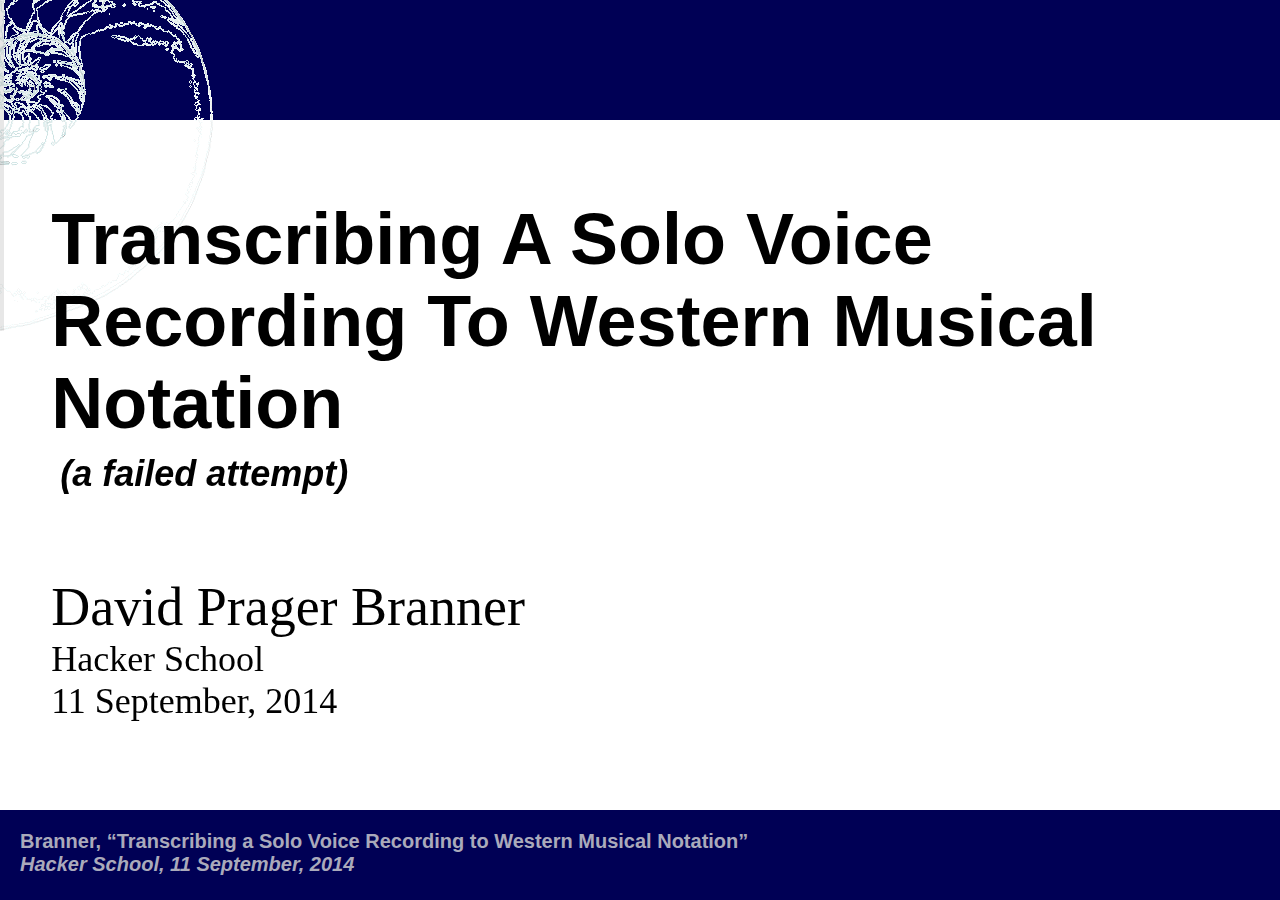
<file: presentations/index.html>
<!DOCTYPE html>

<html>
  <head>
    <!-- This file composed  by David Prager Branner and edited 20140911. -->
    <!-- Based on a template by Eric A. Meyer, dated 20050728. -->
    <title>Transcribing a Solo Voice Recording to Western Musical Notation</title>
    <base target="_blank">
    <!-- metadata -->
    <meta charset='utf-8' />
    <meta name="generator" content="S5" />
    <meta name="version" content="S5 1.1" />
    <!-- configuration parameters --> 
    <meta name="defaultView" content="slideshow" /> 
    <meta name="controlVis" content="hidden" /> 
    <!-- style sheet links for when accessed on disk --> 
    <link rel="stylesheet" href="ui/default/slides.css" type="text/css" media="projection" id="slideProj" />
    <link rel="stylesheet" href="ui/default/outline.css" type="text/css" media="screen" id="outlineStyle" /> 
    <link rel="stylesheet" href="ui/default/print.css" type="text/css" media="print" id="slidePrint" /> 
    <link rel="stylesheet" href="ui/default/opera.css" type="text/css" media="projection" id="operaFix" /> 
    <!-- S5 JS for when accessed on disk -->
    <script src="ui/default/slides.js" type="text/javascript"> </script> 
    <!-- DPB's own style sheet links for when accessed on disk -->
    <link rel="stylesheet" href="ui/default/branner.css" type="text/css" />
  </head> 

  <body>

    <div class="layout">
      <div id="controls"><!-- DO NOT EDIT --></div>
      <div id="currentSlide"><!-- DO NOT EDIT --></div>
      <div id="header"></div>
      <div id="footer">
        <h1>Branner, “Transcribing a Solo Voice Recording to Western Musical Notation”</h1> 
        <h2>Hacker School, 11 September, 2014</h2>
      </div> 
    </div>

    <div class="presentation">

      <div class="slide">
        <h1>Transcribing a Solo Voice Recording to Western Musical Notation</h1>
        <h2>(a failed attempt)</h2>
        <h3>David Prager Branner</h3>
        <h4>Hacker School<br>11 September, 2014</h4>
      </div>

      <div class="slide">
        <div>
          <p>Goal</p>
          <ul class="incremental">
            <li>To transcribe solo-voice melody automatically.</li>
<li>The recording is of Taiwanese “cantillation” (<i>yínsòng</i> 吟誦): a classical poem is read in “reading pronunciation” (different from spoken language) and the tones of the words are elaborated artistically into a melody.</li>
            <li>The poem in question is the “Ballad of the Lute” (<i>pípá xíng</i> 琵琶行) of Bái Jūyì 白居易 (772–846), Ms. Hsü I-t‘ing 許禕娗 singing, c. 2009. The melody is that taught by Mr. Hong Zenan 洪澤南.</li>
          </ul>
        </div>
      </div>

      <div class="slide">
        <div>
          <p>First listen to the opening eight lines (of eighty-eight):</p>
          <table class="transcriptiontext">
            <tr><td>Chinese text: </td><td>潯陽江頭夜送客</td></tr>
            <tr><td>Taiwanese: </td><td>sîm-iông-kang-thiô || iā-sòng-khek</td></tr>
            <tr><td></td><td class="translation">Seeing off a guest by night 
            <br>&nbsp;&nbsp;&nbsp;&nbsp;&nbsp;&nbsp;&nbsp;&nbsp;at Sîmiông River’s edge —</td></tr>
          </table>
          <br>
          <table>
            <tr class="datarow"><td><audio controls><source src="../recordings/pyiparshyng_hsu_i_ting_lines_01-08_110-150kbps.mp3" type="audio/mpeg">Audio unsupported.</audio></td></tr>
          </table>
        </div>
      </div>

      <div class="slide">
        <div>
          <p>&nbsp;</p>
          <table class="transcriptiontext">
            <tr><td>Chinese text: </td><td>楓葉荻花秋瑟瑟</td></tr>
            <tr><td>Taiwanese: </td><td>hong-ia̍p te̍k-hoa || chhiu sek-sek</td></tr>
            <tr><td></td><td class="translation">‘Seksek’ went the wind, 
            <br>&nbsp;&nbsp;&nbsp;&nbsp;&nbsp;&nbsp;&nbsp;&nbsp;through sweetgum leaves, 
            <br>&nbsp;&nbsp;&nbsp;&nbsp;&nbsp;&nbsp;&nbsp;&nbsp;through silver-grass blossoms —</td></tr>
          </table>
        </div>
      </div>

      <div class="slide">
        <div>
          <p>&nbsp;</p>
          <table class="transcriptiontext">
            <tr><td>Chinese text: </td><td>主人下馬客在船</td></tr>
            <tr><td>Taiwanese: </td><td>chú-lîn || hā-má khek chāi-sôan</td></tr>
            <tr><td></td><td class="translation">The host dismounted;
            <br>&nbsp;&nbsp;&nbsp;&nbsp;&nbsp;&nbsp;&nbsp;&nbsp;at boatside was the guest —</td></tr>
          </table>
        </div>
      </div>

      <div class="slide">
        <div>
          <p>&nbsp;</p>
          <table class="transcriptiontext">
            <tr><td>Chinese text: </td><td>舉酒欲飲無管弦</td></tr>
            <tr><td>Taiwanese: </td><td>kú-chiú || io̍k-ím bû-kóan-hiân</td></tr>
            <tr><td></td><td class="translation">They raised their wine to drink;
            <br>&nbsp;&nbsp;&nbsp;&nbsp;&nbsp;&nbsp;&nbsp;&nbsp;no flutes or strings there were —</td></tr>
          </table>
        </div>
      </div>

      <div class="slide">
        <div>
          <p>&nbsp;</p>
          <table class="transcriptiontext">
            <tr><td>Chinese text: </td><td>醉不成歡慘將別</td></tr>
            <tr><td>Taiwanese: </td><td>chuì put-sêng-hoan || chhám tsiong-pia̍t</td></tr>
            <tr><td></td><td class="translation">Drunk, but not to the point of happiness — 
            <br>&nbsp;&nbsp;&nbsp;&nbsp;&nbsp;&nbsp;&nbsp;&nbsp;miserable at parting —</td></tr>
          </table>
        </div>
      </div>

      <div class="slide">
        <div>
          <p>&nbsp;</p>
          <table class="transcriptiontext">
            <tr><td>Chinese text: </td><td>別時茫茫江浸月</td></tr>
            <tr><td>Taiwanese: </td><td>pia̍t-sî bông-bông || kang-chhim-go̍at</td></tr>
            <tr><td></td><td class="translation">Vast it seemed, at parting — 
            <br>&nbsp;&nbsp;&nbsp;&nbsp;&nbsp;&nbsp;&nbsp;&nbsp;river drenched moon —</td></tr>
          </table>
        </div>
      </div>

      <div class="slide">
        <div>
          <p>&nbsp;</p>
          <table class="transcriptiontext">
            <tr><td>Chinese text: </td><td>忽聞水上琵琶聲</td></tr>
            <tr><td>Taiwanese: </td><td>hut-bûn || suí-siōng pî-pâ-seng</td></tr>
            <tr><td></td><td class="translation">Suddenly was heard
            <br>&nbsp;&nbsp;&nbsp;&nbsp;&nbsp;&nbsp;&nbsp;&nbsp;the sound of a lute on the waters —</td></tr>
          </table>
        </div>
      </div>

      <div class="slide">
        <div>
          <p>&nbsp;</p>
          <table class="transcriptiontext">
            <tr><td>Chinese text: </td><td>主人忘歸客不發</td></tr>
            <tr><td>Taiwanese: </td><td>chú-lîn bông-kui || khek put-hoat</td></tr>
            <tr><td></td><td class="translation">The host forgot about going back;
            <br>&nbsp;&nbsp;&nbsp;&nbsp;&nbsp;&nbsp;&nbsp;&nbsp;the guest did not set off —</td></tr>
          </table>
        </div>
      </div>


      <div class="slide">
        <div>
          <p>First attempt</p>
          <ul class="incremental">
            <li>After many experiments, I settled on <a href="https://github.com/kichiki/WaoN" target="_blank">WaoN</a>) (和音 ‘harmonious notes’), an open-source command-line tool for converting convert .wav files into MIDI.</li>
            <li>The WaoN output heard here was converted to MP3 via <a href="https://sourceforge.net/apps/trac/fluidsynth/" target="_blank">FluidSynth</a>) using the <a href="http://www.schristiancollins.com/generaluser.php" target="_blank">“GeneralUser” SoundFont</a> (lines 1-2 only). GeneralUser models the sound of the piano, and I judge it less unpleasant than most other SoundFonts for analytical purposes.</li>
          </ul>
        </div>
      </div>

      <div class="slide">
        <div>
          <p>First attempt</p>
          <ul class="incremental">
            <li>
              <table>
                <tr class="datarow"><td>Result: </td><td><audio controls><source src="../recordings/pyiparshyng_hsu_i_ting_lines_01-02_n_1024_MIDI.mp3" type="audio/mpeg">Audio unsupported.</audio></td></tr>
              </table>
            </li>
            <li>Terrible! Tremolo in the voice and reverb in the recording lead to chords or trills in MIDI transcription. Stray notes abound.</li>
          </ul>
        </div>
      </div>

      <div class="slide">
        <div>
          <p>Second attempt</p>
          <ul class="incremental">
          <li>For comparison, I also paid a professional transcriber to produce a transcription (here, lines 1-2 only).</li>
            <li>
              <table>
                <tr class="datarow"><td>Professional transcription: </td><td><audio controls><source src="../recordings/pyiparshyng_hsu_i_ting_lines_01-02_paid_transcription.mp3" type="audio/mpeg">Audio unsupported.</audio></td></tr>
              </table>
            </li>
          <li>Is this significantly better than the WaoN version? (The paid transcriber relied on <a href="http://www.finalemusic.com/" target="_blank">Finale 2011</a> and professional training.)</li>
          <li>It seems to me that the WaoN version is truer to the feeling of the original, though the paid transcriber’s is better for having fewer notes.</li>
          </ul>
        </div>
      </div>

      <div class="slide">
        <div>
          <p>New idea</p>
          <ul class="incremental">
            <li>Can we clean MIDI with Python?</li>
            <li>There are MIDI modules for Python, but I felt a purer approach would be to convert MIDI to text (using <a href="http://www.fourmilab.ch/webtools/midicsv/" target="_blank">MIDICSV</a>) and write a script to discard all but the notes with highest “note-on velocity” (playback volume and intensity). I used a priority queue to hold notes and selected the highest-velocity note at each time-tick.</li>
            <li>
              <table>
                <tr class="datarow"><td>Result: </td><td><audio controls><source src="../recordings/pyiparshyng_hsu_i_ting_lines_01-02_n_8196_t_67_b_52_MIDI_edited.mp3" type="audio/mpeg">Audio unsupported.</audio> Still terrible!</td></tr>
              </table>
            </li>
        </div>
      </div>

      <div class="slide">
        <div>
          <p>Finally</p>
          <ul class="incremental">
            <li>Eventually I learned to use <a href="http://musescore.org/" target="_blank">MuseScore</a>, an open source program for music transcription, with export to MIDI, MXL (<a href="http://www.musicxml.com/UserManuals/MusicXML/MusicXML.htm#XS-MusicXML.htm" target="_blank">MusicXML</a>), and many other formats.</li>
            <li>The human brain seems to have won this round. I learned a lot by making the attempt, though.</li>
            <li>Below is the MuseScore transcription and play-back (first eight lines of the poem).</li>
          </ul>
        </div>
      </div>

      <div class="slide">
        <div>
          <table class="transcriptiontext">
            <tr><td>Chinese text: </td><td>潯陽江頭夜送客</td></tr>
            <tr><td>Taiwanese: </td><td>sîm-iông-kang-thiô || iā-sòng-khek</td></tr>
            <tr><td></td><td class="translation">Seeing off a guest by night 
            <br>&nbsp;&nbsp;&nbsp;&nbsp;&nbsp;&nbsp;&nbsp;&nbsp;at Sîmiông River’s edge —</td></tr>
          </table>
          <br>
          <table>
            <tr><td><img src="images/pyiparshyng_transcription_01.png"></td></tr>
            <tr class="datarow"><td><audio controls><source src="../recordings/pyiparshyng_hsu_i_ting_lines_01-08_manual_on_musescore_110-150kbps.mp3" type="audio/mpeg">Audio unsupported.</audio></td></tr>
          </table>
        </div>
      </div>

      <div class="slide">
        <div>
          <table class="transcriptiontext">
            <tr><td>Chinese text: </td><td>楓葉荻花秋瑟瑟</td></tr>
            <tr><td>Taiwanese: </td><td>hong-ia̍p te̍k-hoa || chhiu sek-sek</td></tr>
            <tr><td></td><td class="translation">‘Seksek’ went the wind, 
            <br>&nbsp;&nbsp;&nbsp;&nbsp;&nbsp;&nbsp;&nbsp;&nbsp;through sweetgum leaves, 
            <br>&nbsp;&nbsp;&nbsp;&nbsp;&nbsp;&nbsp;&nbsp;&nbsp;through silver-grass blossoms —</td></tr>
          </table>
          <br>
          <table>
            <tr><td><img src="images/pyiparshyng_transcription_02.png"></td></tr>
          </table>
        </div>
      </div>

      <div class="slide">
        <div>
          <table class="transcriptiontext">
            <tr><td>Chinese text: </td><td>主人下馬客在船</td></tr>
            <tr><td>Taiwanese: </td><td>chú-lîn || hā-má khek chāi-sôan</td></tr>
            <tr><td></td><td class="translation">The host dismounted;
            <br>&nbsp;&nbsp;&nbsp;&nbsp;&nbsp;&nbsp;&nbsp;&nbsp;at boatside was the guest —</td></tr>
          </table>
          <br>
          <table>
            <tr><td><img src="images/pyiparshyng_transcription_03.png"></td></tr>
          </table>
        </div>
      </div>

      <div class="slide">
        <div>
          <table class="transcriptiontext">
            <tr><td>Chinese text: </td><td>舉酒欲飲無管弦</td></tr>
            <tr><td>Taiwanese: </td><td>kú-chiú || io̍k-ím bû-kóan-hiân</td></tr>
            <tr><td></td><td class="translation">They raised their wine to drink;
            <br>&nbsp;&nbsp;&nbsp;&nbsp;&nbsp;&nbsp;&nbsp;&nbsp;no flutes or strings there were —</td></tr>
          </table>
          <br>
          <table>
            <tr><td><img src="images/pyiparshyng_transcription_04.png"></td></tr>
          </table>
        </div>
      </div>

      <div class="slide">
        <div>
          <table class="transcriptiontext">
            <tr><td>Chinese text: </td><td>醉不成歡慘將別</td></tr>
            <tr><td>Taiwanese: </td><td>chuì put-sêng-hoan || chhám tsiong-pia̍t</td></tr>
            <tr><td></td><td class="translation">Drunk, but not to the point of happiness — 
            <br>&nbsp;&nbsp;&nbsp;&nbsp;&nbsp;&nbsp;&nbsp;&nbsp;miserable at parting —</td></tr>
          </table>
          <br>
          <table>
            <tr><td><img src="images/pyiparshyng_transcription_05.png"></td></tr>
          </table>
        </div>
      </div>

      <div class="slide">
        <div>
          <table class="transcriptiontext">
            <tr><td>Chinese text: </td><td>別時茫茫江浸月</td></tr>
            <tr><td>Taiwanese: </td><td>pia̍t-sî bông-bông || kang-chhim-go̍at</td></tr>
            <tr><td></td><td class="translation">Vast it seemed, at parting — 
            <br>&nbsp;&nbsp;&nbsp;&nbsp;&nbsp;&nbsp;&nbsp;&nbsp;river drenched moon —</td></tr>
          </table>
          <br>
          <table>
            <tr><td><img src="images/pyiparshyng_transcription_06.png"></td></tr>
          </table>
        </div>
      </div>

      <div class="slide">
        <div>
          <table class="transcriptiontext">
            <tr><td>Chinese text: </td><td>忽聞水上琵琶聲</td></tr>
            <tr><td>Taiwanese: </td><td>hut-bûn || suí-siōng pî-pâ-seng</td></tr>
            <tr><td></td><td class="translation">Suddenly was heard
            <br>&nbsp;&nbsp;&nbsp;&nbsp;&nbsp;&nbsp;&nbsp;&nbsp;the sound of a lute on the waters —</td></tr>
          </table>
          <br>
          <table>
            <tr><td><img src="images/pyiparshyng_transcription_07.png"></td></tr>
          </table>
        </div>
      </div>

      <div class="slide">
        <div>
          <table class="transcriptiontext">
            <tr><td>Chinese text: </td><td>主人忘歸客不發</td></tr>
            <tr><td>Taiwanese: </td><td>chú-lîn bông-kui || khek put-hoat</td></tr>
            <tr><td></td><td class="translation">The host forgot about going back;
            <br>&nbsp;&nbsp;&nbsp;&nbsp;&nbsp;&nbsp;&nbsp;&nbsp;the guest did not set off —</td></tr>
          </table>
          <br>
          <table>
            <tr><td><img src="images/pyiparshyng_transcription_08.png"></td></tr>
          </table>
        </div>
      </div>

      <div class="slide">
        <div>
        <p>I'd be grateful for any corrections you may find to make in my transcription.</p>
        <p></p>
        <p>END</p>
        </div>
      </div>

  </body>
</html>
</file>
<file: presentations/ui/default/slides.css>
@import url(s5-core.css); /* required to make the slide show run at all */
@import url(framing.css); /* sets basic placement and size of slide components */
@import url(pretty.css);  /* stuff that makes the slides look better than blah */
</file>
<file: presentations/ui/default/outline.css>
/* don't change this unless you want the layout stuff to show up in the outline view! */

.layout div, #footer *, #controlForm * {display: none;}
#footer, #controls, #controlForm, #navLinks, #toggle {
  display: block; visibility: visible; margin: 0; padding: 0;}
#toggle {float: right; padding: 0.5em;}
html>body #toggle {position: fixed; top: 0; right: 0;}

/* making the outline look pretty-ish */

#slide0 h1, #slide0 h2, #slide0 h3, #slide0 h4 {border: none; margin: 0;}
#slide0 h1 {padding-top: 1.5em;}
.slide h1 {margin: 1.5em 0 0; padding-top: 0.25em;
  border-top: 1px solid #888; border-bottom: 1px solid #AAA;}
#toggle {border: 1px solid; border-width: 0 0 1px 1px; background: #FFF;}
</file>
<file: presentations/ui/default/print.css>
/* The following rule is necessary to have all slides appear in print! DO NOT REMOVE IT! */.slide, ul {page-break-inside: avoid; visibility: visible !important;}h1 {page-break-after: avoid;}body {font-size: 12pt; background: white;}* {color: black;}#slide0 h1 {font-size: 200%; border: none; margin: 0.5em 0 0.25em;}#slide0 h3 {margin: 0; padding: 0;}#slide0 h4 {margin: 0 0 0.5em; padding: 0;}#slide0 {margin-bottom: 3em;}h1 {border-top: 2pt solid gray; border-bottom: 1px dotted silver;}.extra {background: transparent !important;}div.extra, pre.extra, .example {font-size: 10pt; color: #333;}ul.extra a {font-weight: bold;}p.example {display: none;}#header {display: none;}#footer h1 {margin: 0; border-bottom: 1px solid; color: gray; font-style: italic;}#footer h2, #controls {display: none;}/* The following rule keeps the layout stuff out of print.  Remove at your own risk! */.layout, .layout * {display: none !important;}
</file>
<file: presentations/ui/default/opera.css>
/* DO NOT CHANGE THESE unless you really want to break Opera Show */
.slide {
	visibility: visible !important;
	position: static !important;
	page-break-before: always;
}
#slide0 {page-break-before: avoid;}
</file>
<file: presentations/ui/default/branner.css>
/* David Prager Branner */
/* 20140911 */

html, body {
    width: 100%;
}

table {
  border-collapse:collapse;
  table-style="float:right";
  vertical-align:middle; 
  font-size:17pt;
}

.datarow {
  width:75%;
}

td {
  padding:.2em;
  font-size:28pt;
}

.translation {
  font-style: italic
}

.headcell, th {
  color:#0055ff;
  font-weight:bold;
  font-style:italic;
  padding:.3em;
  border:0em;
}

blockquote {
  text-align:left;
  font-style:normal;
}

.transcriptiontext {
  text-align:left;
  font-size:28pt;
  padding:.3em
}

.slide div {
  width:30em; 
  margin-left:auto;
  margin-right:auto;
  vertical-align:middle;
  font-size:28pt;
}
</file>
